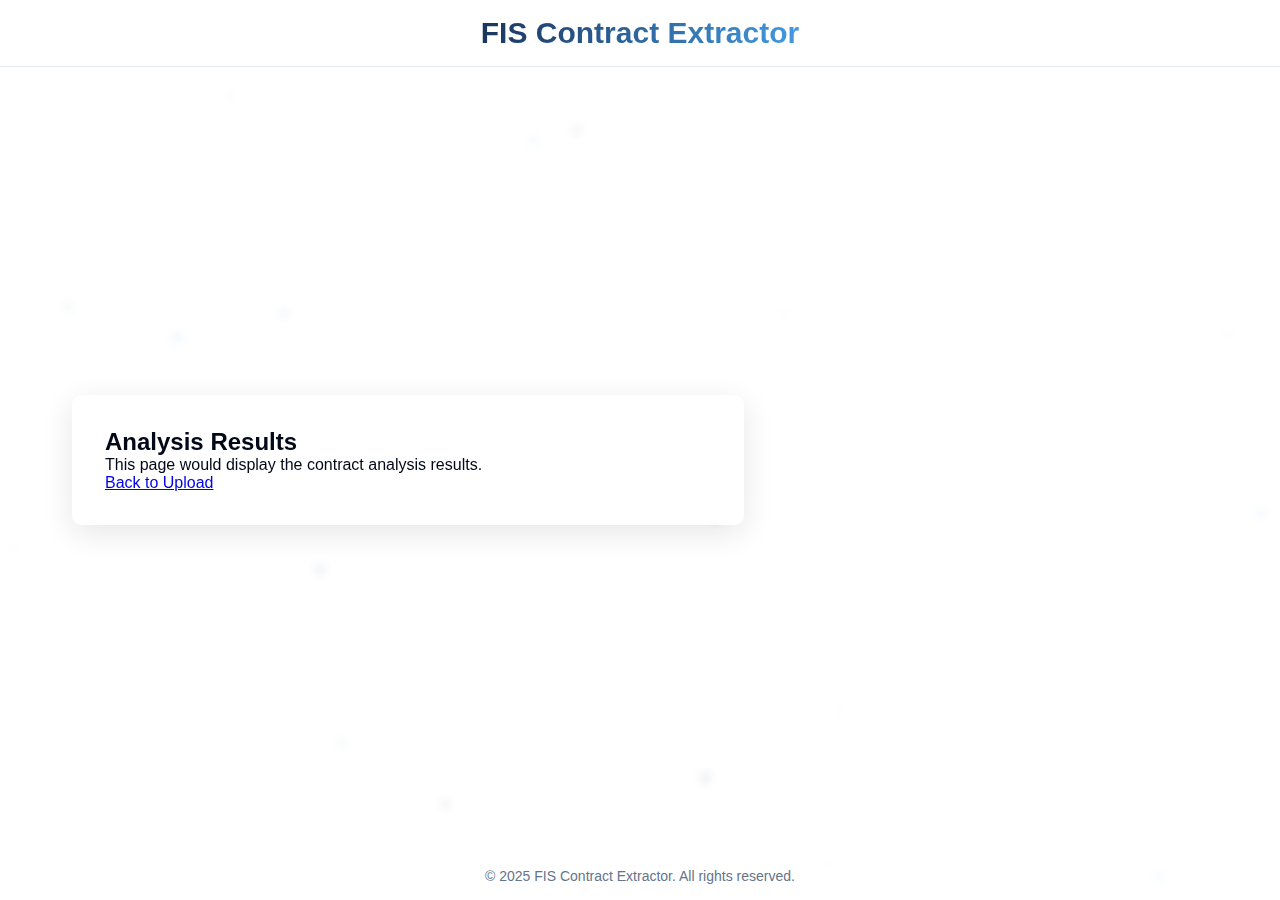
<file: results.html>
<!DOCTYPE html>
<html lang="en">
  <head>
    <meta charset="UTF-8" />
    <meta name="viewport" content="width=device-width, initial-scale=1.0" />
    <title>Results - FIS Contract Extractor</title>
    <meta name="description" content="FIS Contract Extractor Results" />
    <link rel="stylesheet" href="styles.css">
    <link rel="icon" type="image/svg+xml" href="fis-logo.svg">
  </head>

  <body>
    <div id="root">
      <!-- Animated Background -->
      <div class="animated-background">
        <!-- Particles will be populated by JavaScript -->
      </div>

      <!-- Header -->
      <header class="header">
        <div class="container header-container">
          <a href="index.html" class="logo-link">
            <h1 class="logo-text">FIS Contract Extractor</h1>
          </a>
        </div>
      </header>
      
      <!-- Main Content -->
      <main class="main-content">
        <div class="container">
          <div class="upload-container">
            <div class="glass-card">
              <h2 class="results-title">Analysis Results</h2>
              <p class="results-description">This page would display the contract analysis results.</p>
              <a href="index.html" class="back-button">Back to Upload</a>
            </div>
          </div>
        </div>
      </main>
      
      <!-- Footer -->
      <footer class="footer">
        <p>© 2025 FIS Contract Extractor. All rights reserved.</p>
      </footer>
    </div>

    <script src="script.js"></script>
  </body>
</html>
</file>
<file: styles.css>
/* Base Styles */
:root {
  --background: 0 0% 100%;
  --foreground: 222.2 84% 4.9%;
  --card: 0 0% 100%;
  --card-foreground: 222.2 84% 4.9%;
  --popover: 0 0% 100%;
  --popover-foreground: 222.2 84% 4.9%;
  --primary: 221.2 83.2% 53.3%;
  --primary-foreground: 210 40% 98%;
  --secondary: 210 40% 96.1%;
  --secondary-foreground: 222.2 47.4% 11.2%;
  --muted: 210 40% 96.1%;
  --muted-foreground: 215.4 16.3% 46.9%;
  --accent: 210 40% 96.1%;
  --accent-foreground: 222.2 47.4% 11.2%;
  --destructive: 0 84.2% 60.2%;
  --destructive-foreground: 210 40% 98%;
  --border: 214.3 31.8% 91.4%;
  --input: 214.3 31.8% 91.4%;
  --ring: 221.2 83.2% 53.3%;
  --radius: 0.5rem;
  
  /* FIS Colors */
  --fis-primary: #1a365d;
  --fis-secondary: #2c5282;
  --fis-accent: #4299e1;
  --fis-highlight: #63b3ed;
  --fis-light: #ebf8ff;
}

* {
  box-sizing: border-box;
  margin: 0;
  padding: 0;
  border-color: hsl(var(--border));
}

body {
  font-family: -apple-system, BlinkMacSystemFont, 'Segoe UI', Roboto, Oxygen, Ubuntu, Cantarell, 'Open Sans', 'Helvetica Neue', sans-serif;
  background-color: hsl(var(--background));
  color: hsl(var(--foreground));
  min-height: 100vh;
  display: flex;
  flex-direction: column;
}

#root {
  display: flex;
  flex-direction: column;
  min-height: 100vh;
}

.container {
  width: 100%;
  max-width: 1200px;
  margin: 0 auto;
  padding: 0 2rem;
}

/* Header */
.header {
  width: 100%;
  padding: 1rem 0;
  border-bottom: 1px solid hsl(var(--border));
}

.header-container {
  display: flex;
  align-items: center;
  justify-content: center;
}

.logo-link {
  text-decoration: none;
  cursor: pointer;
}

.logo-text {
  font-size: 1.5rem;
  font-weight: 700;
  background: linear-gradient(to right, var(--fis-primary), var(--fis-accent));
  -webkit-background-clip: text;
  background-clip: text;
  color: transparent;
  transition: opacity 0.2s;
}

.logo-text:hover {
  opacity: 0.8;
}

@media (min-width: 768px) {
  .logo-text {
    font-size: 1.875rem;
  }
}

/* Main Content */
.main-content {
  flex: 1;
  display: flex;
  flex-direction: column;
  align-items: center;
  justify-content: center;
  padding: 2rem 1rem;
  position: relative;
  z-index: 1;
}

.upload-container {
  width: 100%;
  max-width: 42rem;
  animation: fade-in 0.5s ease-out forwards;
}

.glass-card {
  background: rgba(255, 255, 255, 0.7);
  backdrop-filter: blur(10px);
  border: 1px solid rgba(255, 255, 255, 0.18);
  border-radius: 10px;
  box-shadow: 0 8px 32px rgba(0, 0, 0, 0.1);
  padding: 2rem;
}

/* Upload Area */
.upload-area {
  display: flex;
  flex-direction: column;
  align-items: center;
  justify-content: center;
  border: 2px dashed hsl(var(--border));
  border-radius: 8px;
  padding: 2rem;
  transition: all 0.2s ease;
  min-height: 300px;
  cursor: pointer;
}

.upload-area:hover,
.upload-area-active {
  border-color: var(--fis-accent);
  background: rgba(66, 153, 225, 0.05);
}

.upload-inner {
  display: flex;
  flex-direction: column;
  align-items: center;
  text-align: center;
}

.upload-icon {
  color: var(--fis-accent);
  margin-bottom: 1rem;
}

.upload-title {
  font-size: 1.5rem;
  font-weight: 600;
  margin-bottom: 0.5rem;
}

.upload-description {
  color: hsl(var(--muted-foreground));
  margin-bottom: 1.5rem;
}

.file-input {
  display: none;
}

.upload-button {
  padding: 0.5rem 1rem;
  background-color: var(--fis-accent);
  color: white;
  border: none;
  border-radius: 0.375rem;
  font-weight: 500;
  cursor: pointer;
  transition: background-color 0.2s;
}

.upload-button:hover {
  background-color: var(--fis-secondary);
}

/* Footer */
.footer {
  padding: 1rem;
  text-align: center;
  font-size: 0.875rem;
  color: hsl(var(--muted-foreground));
}

/* Animated Background */
.animated-background {
  position: fixed;
  top: 0;
  left: 0;
  width: 100%;
  height: 100%;
  z-index: 0;
  pointer-events: none;
  overflow: hidden;
}

.particle {
  position: absolute;
  border-radius: 50%;
  filter: blur(5px);
  animation: float 20s infinite ease-in-out;
}

/* Loader Animation */
.loader {
  display: flex;
  gap: 8px;
}

.loader div {
  width: 16px;
  height: 16px;
  border-radius: 50%;
  background: var(--fis-accent);
  animation: loader 1s infinite alternate;
}

.loader div:nth-child(2) {
  animation-delay: 0.3s;
}

/* Animations */
@keyframes fade-in {
  0% {
    opacity: 0;
    transform: translateY(10px);
  }
  100% {
    opacity: 1;
    transform: translateY(0);
  }
}

@keyframes float {
  0%, 100% {
    transform: translate(0, 0);
  }
  25% {
    transform: translate(100px, 50px);
  }
  50% {
    transform: translate(50px, 100px);
  }
  75% {
    transform: translate(-50px, 50px);
  }
}

@keyframes loader {
  0% {
    transform: translateY(0);
  }
  100% {
    transform: translateY(-10px);
  }
}
</file>
